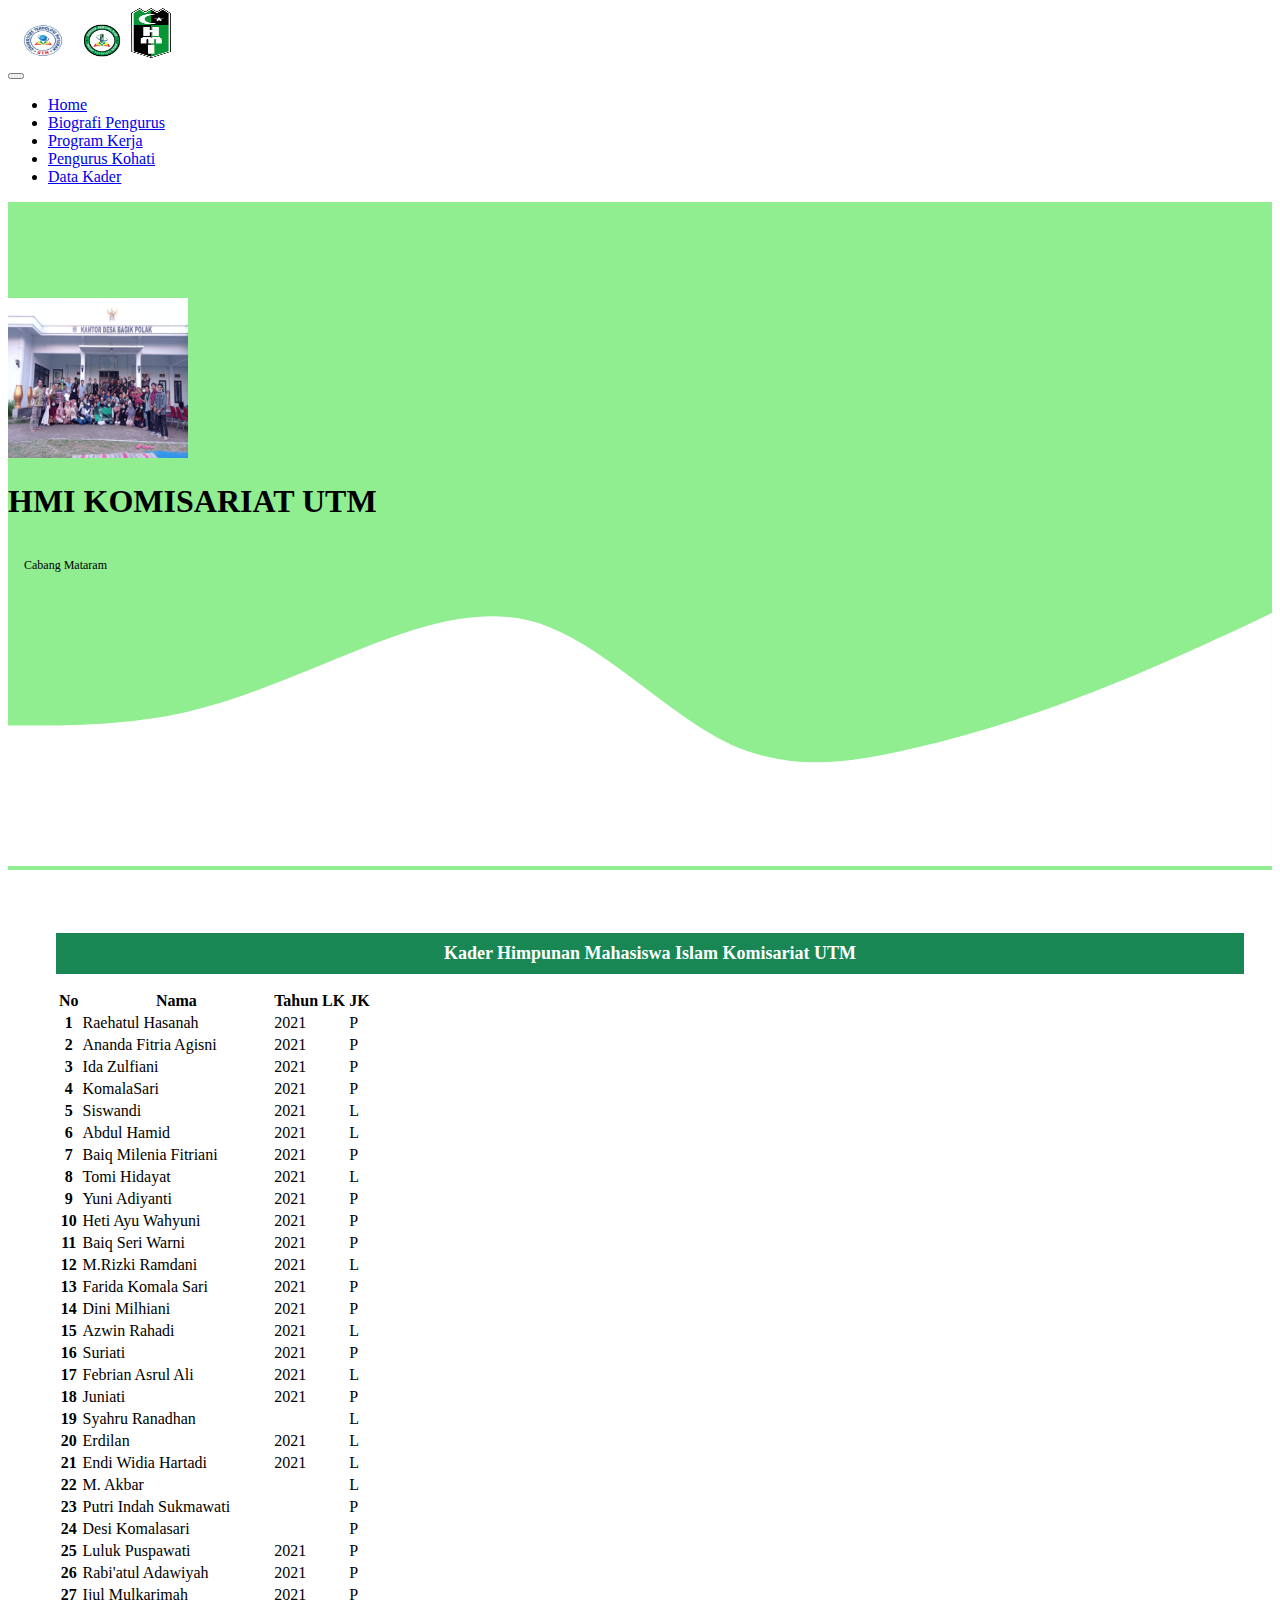
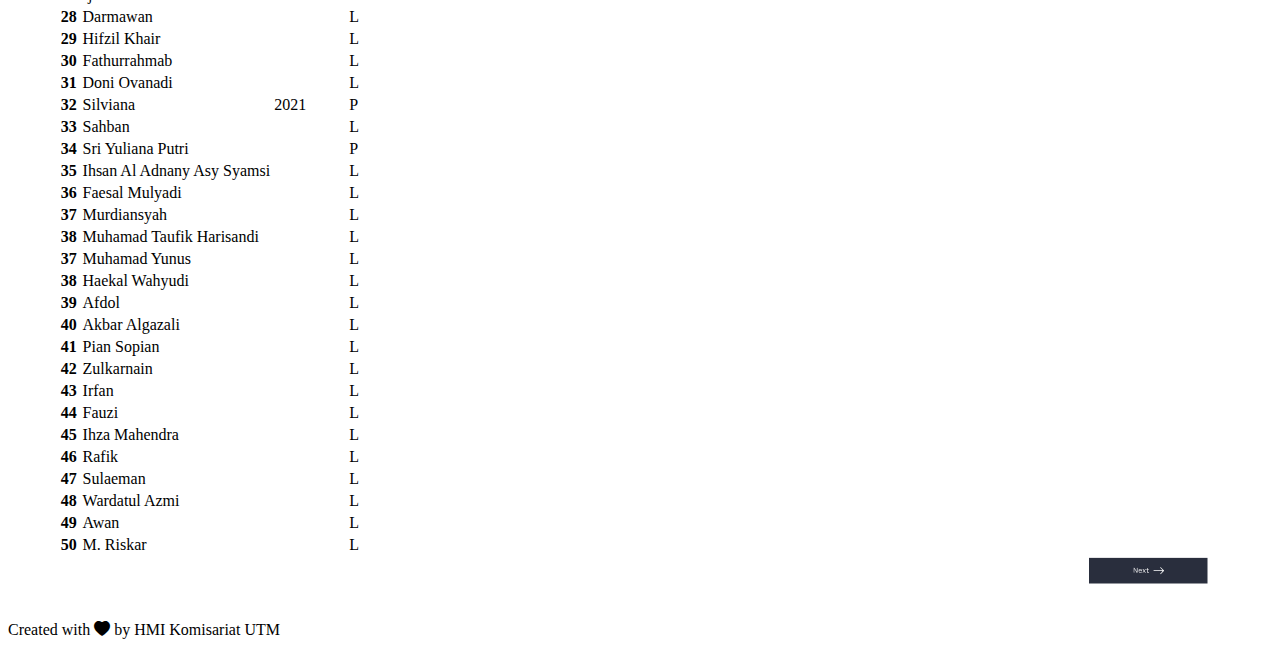
<file: kader.html>
<!DOCTYPE html>
<html lang="en">
  <head>
    <!-- Required meta tags -->
    <meta charset="utf-8" />
    <meta name="viewport" content="width=device-width, initial-scale=1" />

    <!-- Bootstrap CSS -->
    <link href="https://cdn.jsdelivr.net/npm/bootstrap@5.1.3/dist/css/bootstrap.min.css" rel="stylesheet" integrity="sha384-1BmE4kWBq78iYhFldvKuhfTAU6auU8tT94WrHftjDbrCEXSU1oBoqyl2QvZ6jIW3" crossorigin="anonymous" />

    <!-- bootstrap icon -->
    <link rel="stylesheet" href="https://cdn.jsdelivr.net/npm/bootstrap-icons@1.8.1/font/bootstrap-icons.css" />
    <!-- my css -->
    <link rel="stylesheet" href="style.css" />
    <title>HMI Kom.UTM | Cabang Mataram</title>
  </head>
  <body>
    <!-- navbar -->
    <nav class="navbar navbar-expand-lg navbar-dark bg-success shadow-sm fixed-top">
      <div class="container">
        <div class="image">
          <img src="img/utm.png" alt="" width="60" height="35" />
          <img src="img/komisariat.jpeg" alt="" width="40" height="35" class="rounded-circle" />
          <img src="img/logo-hmi.png" alt="" width="40" height="50" />
        </div>
        <button class="navbar-toggler" type="button" data-bs-toggle="collapse" data-bs-target="#navbarNav" aria-controls="navbarNav" aria-expanded="false" aria-label="Toggle navigation">
          <span class="navbar-toggler-icon"></span>
        </button>
        <div class="collapse navbar-collapse" id="navbarNav">
          <ul class="navbar-nav ms-auto">
            <li class="nav-item">
              <a class="nav-link active" aria-current="page" href="index.html">Home</a>
            </li>
            <li class="nav-item">
              <a class="nav-link" href="biografi.html">Biografi Pengurus</a>
            </li>
            <li class="nav-item">
              <a class="nav-link" href="proker.html">Program Kerja</a>
            </li>
            <li class="nav-item">
              <a class="nav-link" href="kohati.html">Pengurus Kohati</a>
            </li>
            <li class="nav-item">
              <a class="nav-link" href="kader.html">Data Kader</a>
            </li>
          </ul>
        </div>
      </div>
    </nav>
    <!-- end navbar -->

    <!-- jumbotron -->
    <section class="jumbotron text-center">
      <img src="img/fotobersama.jpeg" alt="wiya" width="180" height="160" class="rounded-circle" />
      <h1 class="display-4">HMI KOMISARIAT UTM</h1>
      <p class="lead">Cabang Mataram</p>
      <svg xmlns="http://www.w3.org/2000/svg" viewBox="0 0 1440 320">
        <path
          fill="#ffffff"
          fill-opacity="1"
          d="M0,160L34.3,160C68.6,160,137,160,206,144C274.3,128,343,96,411,69.3C480,43,549,21,617,48C685.7,75,754,149,823,181.3C891.4,213,960,203,1029,186.7C1097.1,171,1166,149,1234,122.7C1302.9,96,1371,64,1406,48L1440,32L1440,320L1405.7,320C1371.4,320,1303,320,1234,320C1165.7,320,1097,320,1029,320C960,320,891,320,823,320C754.3,320,686,320,617,320C548.6,320,480,320,411,320C342.9,320,274,320,206,320C137.1,320,69,320,34,320L0,320Z"
        ></path>
      </svg>
    </section>
    <!-- end jumbotron -->
    <!-- data -->
    <div class="tabel">
      <h2 class="sekum">Kader Himpunan Mahasiswa Islam Komisariat UTM</h2>
      <table class="table table-striped">
        <thead>
          <tr class="table-success">
            <th scope="col">No</th>
            <th scope="col">Nama</th>
            <th scope="col">Tahun LK</th>
            <th>JK</th>
          </tr>
        </thead>
        <tbody>
          <tr>
            <th scope="row">1</th>
            <td>Raehatul Hasanah</td>
            <td>2021</td>
            <td>P</td>
          </tr>
          <tr>
            <th scope="row">2</th>
            <td>Ananda Fitria Agisni</td>
            <td>2021</td>
            <td>P</td>
          </tr>
          <tr>
            <th scope="row">3</th>
            <td>Ida Zulfiani</td>
            <td>2021</td>
            <td>P</td>
          </tr>
          <tr>
            <th scope="row">4</th>
            <td>KomalaSari</td>
            <td>2021</td>
            <td>P</td>
          </tr>
          <tr>
            <th scope="row">5</th>
            <td>Siswandi</td>
            <td>2021</td>
            <td>L</td>
          </tr>
          <tr>
            <th scope="row">6</th>
            <td>Abdul Hamid</td>
            <td>2021</td>
            <td>L</td>
          </tr>
          <tr>
            <th scope="row">7</th>
            <td>Baiq Milenia Fitriani</td>
            <td>2021</td>
            <td>P</td>
          </tr>
          <tr>
            <th scope="row">8</th>
            <td>Tomi Hidayat</td>
            <td>2021</td>
            <td>L</td>
          </tr>
          <tr>
            <th scope="row">9</th>
            <td>Yuni Adiyanti</td>
            <td>2021</td>
            <td>P</td>
          </tr>
          <tr>
            <th scope="row">10</th>
            <td>Heti Ayu Wahyuni</td>
            <td>2021</td>
            <td>P</td>
          </tr>
          <tr>
            <th scope="row">11</th>
            <td>Baiq Seri Warni</td>
            <td>2021</td>
            <td>P</td>
          </tr>
          <tr>
            <th scope="row">12</th>
            <td>M.Rizki Ramdani</td>
            <td>2021</td>
            <td>L</td>
          </tr>
          <tr>
            <th scope="row">13</th>
            <td>Farida Komala Sari</td>
            <td>2021</td>
            <td>P</td>
          </tr>
          <tr>
            <th scope="row">14</th>
            <td>Dini Milhiani</td>
            <td>2021</td>
            <td>P</td>
          </tr>
          <tr>
            <th scope="row">15</th>
            <td>Azwin Rahadi</td>
            <td>2021</td>
            <td>L</td>
          </tr>
          <tr>
            <th scope="row">16</th>
            <td>Suriati</td>
            <td>2021</td>
            <td>P</td>
          </tr>
          <tr>
            <th scope="row">17</th>
            <td>Febrian Asrul Ali</td>
            <td>2021</td>
            <td>L</td>
          </tr>
          <tr>
            <th scope="row">18</th>
            <td>Juniati</td>
            <td>2021</td>
            <td>P</td>
          </tr>
          <tr>
            <th scope="row">19</th>
            <td>Syahru Ranadhan</td>
            <td></td>
            <td>L</td>
          </tr>
          <tr>
            <th scope="row">20</th>
            <td>Erdilan</td>
            <td>2021</td>
            <td>L</td>
          </tr>
          <tr>
            <th scope="row">21</th>
            <td>Endi Widia Hartadi</td>
            <td>2021</td>
            <td>L</td>
          </tr>
          <tr>
            <th scope="row">22</th>
            <td>M. Akbar</td>
            <td></td>
            <td>L</td>
          </tr>
          <tr>
            <th scope="row">23</th>
            <td>Putri Indah Sukmawati</td>
            <td></td>
            <td>P</td>
          </tr>
          <tr>
            <th scope="row">24</th>
            <td>Desi Komalasari</td>
            <td></td>
            <td>P</td>
          </tr>
          <tr>
            <th scope="row">25</th>
            <td>Luluk Puspawati</td>
            <td>2021</td>
            <td>P</td>
          </tr>
          <tr>
            <th scope="row">26</th>
            <td>Rabi'atul Adawiyah</td>
            <td>2021</td>
            <td>P</td>
          </tr>
          <tr>
            <th scope="row">27</th>
            <td>Ijul Mulkarimah</td>
            <td>2021</td>
            <td>P</td>
          </tr>
          <tr>
            <th scope="row">28</th>
            <td>Darmawan</td>
            <td></td>
            <td>L</td>
          </tr>
          <tr>
            <th scope="row">29</th>
            <td>Hifzil Khair</td>
            <td></td>
            <td>L</td>
          </tr>
          <tr>
            <th scope="row">30</th>
            <td>Fathurrahmab</td>
            <td></td>
            <td>L</td>
          </tr>
          <tr>
            <th scope="row">31</th>
            <td>Doni Ovanadi</td>
            <td></td>
            <td>L</td>
          </tr>
          <tr>
            <th scope="row">32</th>
            <td>Silviana</td>
            <td>2021</td>
            <td>P</td>
          </tr>
          <tr>
            <th scope="row">33</th>
            <td>Sahban</td>
            <td></td>
            <td>L</td>
          </tr>
          <tr>
            <th scope="row">34</th>
            <td>Sri Yuliana Putri</td>
            <td></td>
            <td>P</td>
          </tr>
          <tr>
            <th scope="row">35</th>
            <td>Ihsan Al Adnany Asy Syamsi</td>
            <td></td>
            <td>L</td>
          </tr>
          <tr>
            <th scope="row">36</th>
            <td>Faesal Mulyadi</td>
            <td></td>
            <td>L</td>
          </tr>
          <tr>
            <th scope="row">37</th>
            <td>Murdiansyah</td>
            <td></td>
            <td>L</td>
          </tr>
          <tr>
            <th scope="row">38</th>
            <td>Muhamad Taufik Harisandi</td>
            <td></td>
            <td>L</td>
          </tr>
          <tr>
            <th scope="row">37</th>
            <td>Muhamad Yunus</td>
            <td></td>
            <td>L</td>
          </tr>
          <tr>
            <th scope="row">38</th>
            <td>Haekal Wahyudi</td>
            <td></td>
            <td>L</td>
          </tr>
          <tr>
            <th scope="row">39</th>
            <td>Afdol</td>
            <td></td>
            <td>L</td>
          </tr>
          <tr>
            <th scope="row">40</th>
            <td>Akbar Algazali</td>
            <td></td>
            <td>L</td>
          </tr>
          <tr>
            <th scope="row">41</th>
            <td>Pian Sopian</td>
            <td></td>
            <td>L</td>
          </tr>
          <tr>
            <th scope="row">42</th>
            <td>Zulkarnain</td>
            <td></td>
            <td>L</td>
          </tr>
          <tr>
            <th scope="row">43</th>
            <td>Irfan</td>
            <td></td>
            <td>L</td>
          </tr>
          <tr>
            <th scope="row">44</th>
            <td>Fauzi</td>
            <td></td>
            <td>L</td>
          </tr>
          <tr>
            <th scope="row">45</th>
            <td>Ihza Mahendra</td>
            <td></td>
            <td>L</td>
          </tr>
          <tr>
            <th scope="row">46</th>
            <td>Rafik</td>
            <td></td>
            <td>L</td>
          </tr>
          <tr>
            <th scope="row">47</th>
            <td>Sulaeman</td>
            <td></td>
            <td>L</td>
          </tr>
          <tr>
            <th scope="row">48</th>
            <td>Wardatul Azmi</td>
            <td></td>
            <td>L</td>
          </tr>
          <tr>
            <th scope="row">49</th>
            <td>Awan</td>
            <td></td>
            <td>L</td>
          </tr>
          <tr>
            <th scope="row">50</th>
            <td>M. Riskar</td>
            <td></td>
            <td>L</td>
          </tr>
        </tbody>
      </table>
      <a class="next" href="selengkapnya.html"><img src="img/Next_Button.png" alt="" /></a>
    </div>

    <!-- end data -->
    <!-- footer -->
    <footer class="bg-success text-white text-center pb-5 pt-3">
      <p>Created with <i class="bi bi-heart-fill text-danger"></i> by HMI Komisariat UTM</p>
    </footer>
    <!-- end footer -->
    <script src="https://cdn.jsdelivr.net/npm/bootstrap@5.1.3/dist/js/bootstrap.bundle.min.js" integrity="sha384-ka7Sk0Gln4gmtz2MlQnikT1wXgYsOg+OMhuP+IlRH9sENBO0LRn5q+8nbTov4+1p" crossorigin="anonymous"></script>
  </body>
</html>
</file>
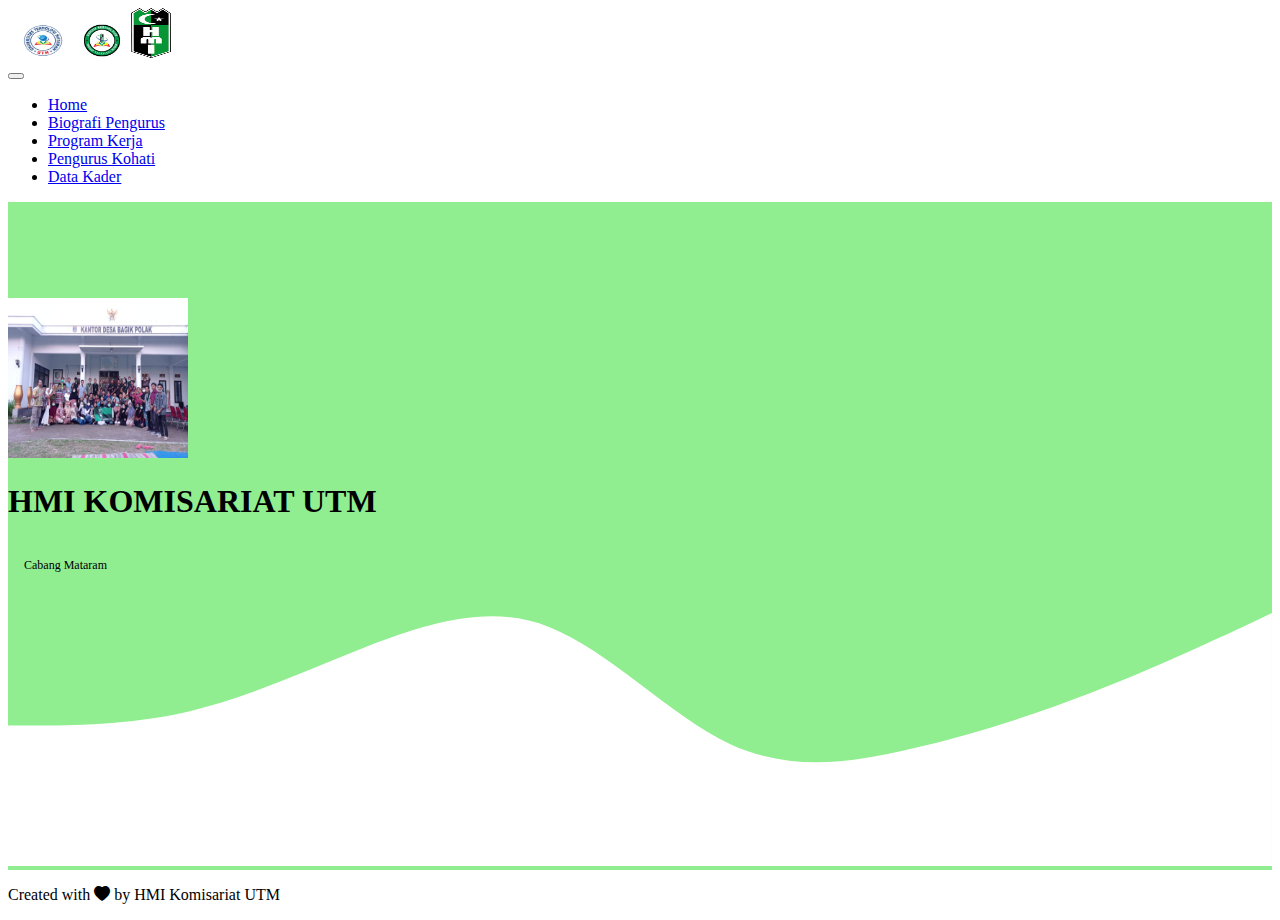
<file: kohati.html>
<!DOCTYPE html>
<html lang="en">
  <head>
    <!-- Required meta tags -->
    <meta charset="utf-8" />
    <meta name="viewport" content="width=device-width, initial-scale=1" />

    <!-- Bootstrap CSS -->
    <link href="https://cdn.jsdelivr.net/npm/bootstrap@5.1.3/dist/css/bootstrap.min.css" rel="stylesheet" integrity="sha384-1BmE4kWBq78iYhFldvKuhfTAU6auU8tT94WrHftjDbrCEXSU1oBoqyl2QvZ6jIW3" crossorigin="anonymous" />

    <!-- bootstrap icon -->
    <link rel="stylesheet" href="https://cdn.jsdelivr.net/npm/bootstrap-icons@1.8.1/font/bootstrap-icons.css" />
    <!-- my css -->
    <link rel="stylesheet" href="style.css" />
    <title>HMI Kom.UTM | Cabang Mataram</title>
  </head>
  <body>
    <!-- navbar -->
    <nav class="navbar navbar-expand-lg navbar-dark bg-success shadow-sm fixed-top">
      <div class="container">
        <div class="image">
          <img src="img/utm.png" alt="" width="60" height="35" />
          <img src="img/komisariat.jpeg" alt="" width="40" height="35" class="rounded-circle" />
          <img src="img/logo-hmi.png" alt="" width="40" height="50" />
        </div>
        <button class="navbar-toggler" type="button" data-bs-toggle="collapse" data-bs-target="#navbarNav" aria-controls="navbarNav" aria-expanded="false" aria-label="Toggle navigation">
          <span class="navbar-toggler-icon"></span>
        </button>
        <div class="collapse navbar-collapse" id="navbarNav">
          <ul class="navbar-nav ms-auto">
            <li class="nav-item">
              <a class="nav-link active" aria-current="page" href="index.html">Home</a>
            </li>
            <li class="nav-item">
              <a class="nav-link" href="biografi.html">Biografi Pengurus</a>
            </li>
            <li class="nav-item">
              <a class="nav-link" href="proker.html">Program Kerja</a>
            </li>
            <li class="nav-item">
              <a class="nav-link" href="kohati.html">Pengurus Kohati</a>
            </li>
            <li class="nav-item">
              <a class="nav-link" href="kader.html">Data Kader</a>
            </li>
          </ul>
        </div>
      </div>
    </nav>
    <!-- end navbar -->

    <!-- jumbotron -->
    <section class="jumbotron text-center">
      <img src="img/fotobersama.jpeg" alt="wiya" width="180" height="160" class="rounded-circle" />
      <h1 class="display-4">HMI KOMISARIAT UTM</h1>
      <p class="lead">Cabang Mataram</p>
      <svg xmlns="http://www.w3.org/2000/svg" viewBox="0 0 1440 320">
        <path
          fill="#ffffff"
          fill-opacity="1"
          d="M0,160L34.3,160C68.6,160,137,160,206,144C274.3,128,343,96,411,69.3C480,43,549,21,617,48C685.7,75,754,149,823,181.3C891.4,213,960,203,1029,186.7C1097.1,171,1166,149,1234,122.7C1302.9,96,1371,64,1406,48L1440,32L1440,320L1405.7,320C1371.4,320,1303,320,1234,320C1165.7,320,1097,320,1029,320C960,320,891,320,823,320C754.3,320,686,320,617,320C548.6,320,480,320,411,320C342.9,320,274,320,206,320C137.1,320,69,320,34,320L0,320Z"
        ></path>
      </svg>
    </section>
    <!-- end jumbotron -->
    <!-- footer -->
    <footer class="bg-success text-white text-center pb-5">
      <p>Created with <i class="bi bi-heart-fill text-danger"></i> by HMI Komisariat UTM</p>
    </footer>
    <!-- end footer -->
    <script src="https://cdn.jsdelivr.net/npm/bootstrap@5.1.3/dist/js/bootstrap.bundle.min.js" integrity="sha384-ka7Sk0Gln4gmtz2MlQnikT1wXgYsOg+OMhuP+IlRH9sENBO0LRn5q+8nbTov4+1p" crossorigin="anonymous"></script>
  </body>
</html>
</file>
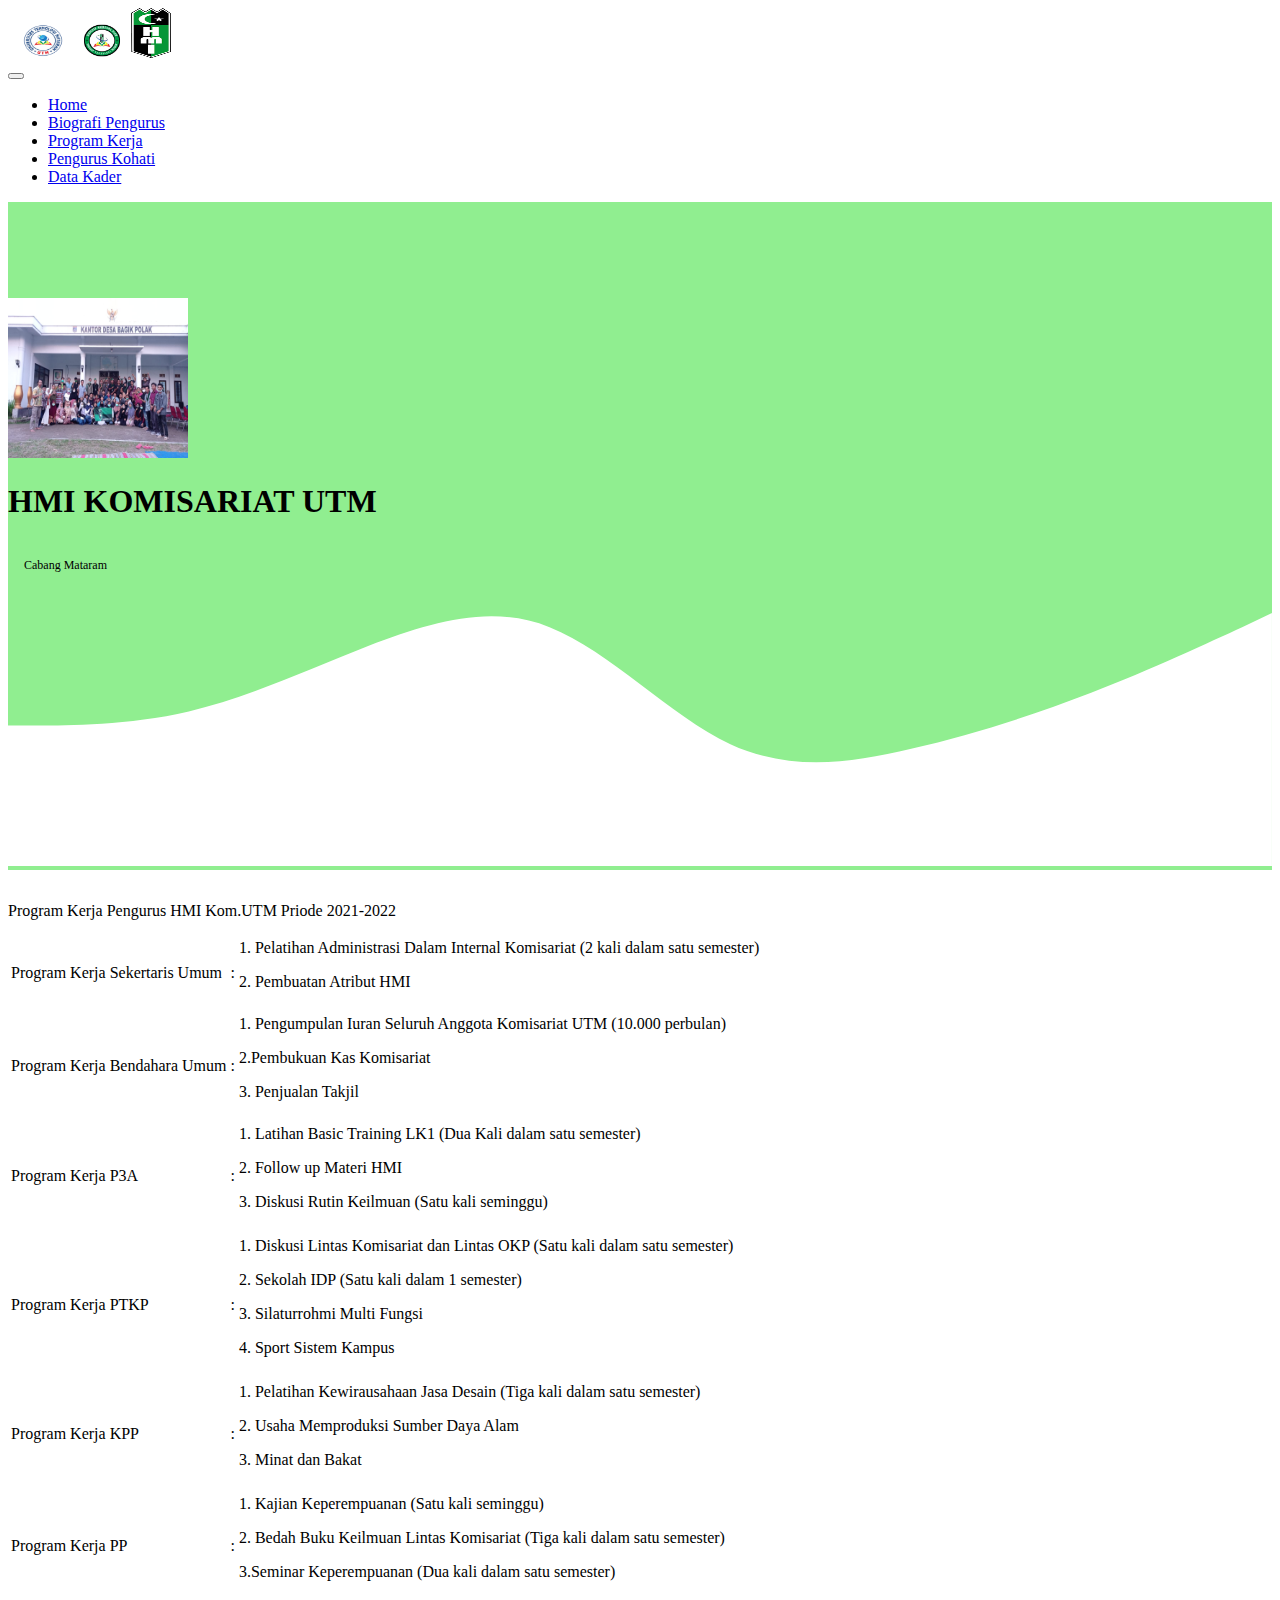
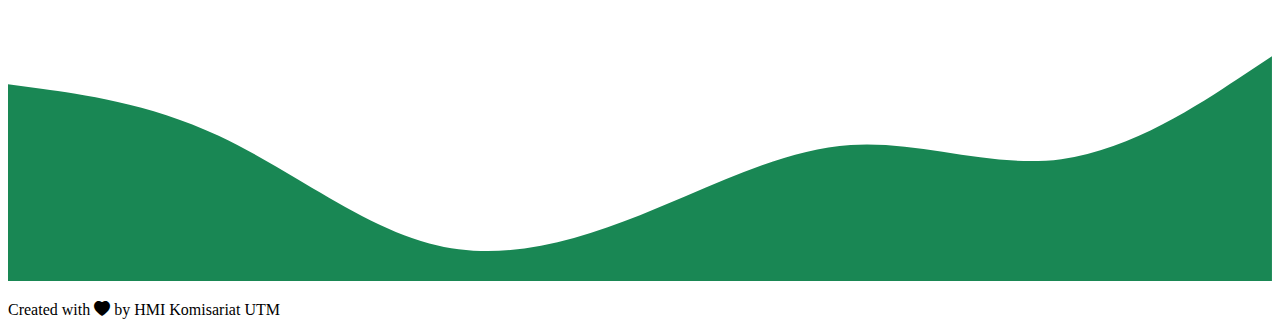
<file: proker.html>
<!DOCTYPE html>
<html lang="en">
  <head>
    <!-- Required meta tags -->
    <meta charset="utf-8" />
    <meta name="viewport" content="width=device-width, initial-scale=1" />

    <!-- Bootstrap CSS -->
    <link href="https://cdn.jsdelivr.net/npm/bootstrap@5.1.3/dist/css/bootstrap.min.css" rel="stylesheet" integrity="sha384-1BmE4kWBq78iYhFldvKuhfTAU6auU8tT94WrHftjDbrCEXSU1oBoqyl2QvZ6jIW3" crossorigin="anonymous" />

    <!-- bootstrap icon -->
    <link rel="stylesheet" href="https://cdn.jsdelivr.net/npm/bootstrap-icons@1.8.1/font/bootstrap-icons.css" />
    <!-- my css -->
    <link rel="stylesheet" href="style.css" />
    <title>HMI Kom.UTM | Cabang Mataram</title>
  </head>
  <body>
    <!-- navbar -->
    <nav class="navbar navbar-expand-lg navbar-dark bg-success shadow-sm fixed-top">
      <div class="container">
        <div class="image">
            <img src="img/utm.png" alt="" width="60" height="35" />
            <img src="img/komisariat.jpeg" alt="" width="40" height="35" class="rounded-circle" />
            <img src="img/logo-hmi.png" alt="" width="40" height="50" />
          </div>
        <button class="navbar-toggler" type="button" data-bs-toggle="collapse" data-bs-target="#navbarNav" aria-controls="navbarNav" aria-expanded="false" aria-label="Toggle navigation">
          <span class="navbar-toggler-icon"></span>
        </button>
        <div class="collapse navbar-collapse" id="navbarNav">
          <ul class="navbar-nav ms-auto">
            <li class="nav-item">
              <a class="nav-link active" aria-current="page" href="index.html">Home</a>
            </li>
            <li class="nav-item">
              <a class="nav-link" href="biografi.html">Biografi Pengurus</a>
            </li>
            <li class="nav-item">
              <a class="nav-link" href="proker.html">Program Kerja</a>
            </li>
            <li class="nav-item">
              <a class="nav-link" href="kohati.html">Pengurus Kohati</a>
            </li>
            <li class="nav-item">
              <a class="nav-link" href="kader.html">Data Kader</a>
            </li>
          </ul>
        </div>
      </div>
    </nav>
    <!-- end navbar -->

    <!-- jumbotron -->
    <section class="jumbotron text-center">
      <img src="img/fotobersama.jpeg" alt="wiya" width="180" height="160" class="rounded-circle" />
      <h1 class="display-4">HMI KOMISARIAT UTM</h1>
      <p class="lead">Cabang Mataram</p>
      <svg xmlns="http://www.w3.org/2000/svg" viewBox="0 0 1440 320">
        <path
          fill="#ffffff"
          fill-opacity="1"
          d="M0,160L34.3,160C68.6,160,137,160,206,144C274.3,128,343,96,411,69.3C480,43,549,21,617,48C685.7,75,754,149,823,181.3C891.4,213,960,203,1029,186.7C1097.1,171,1166,149,1234,122.7C1302.9,96,1371,64,1406,48L1440,32L1440,320L1405.7,320C1371.4,320,1303,320,1234,320C1165.7,320,1097,320,1029,320C960,320,891,320,823,320C754.3,320,686,320,617,320C548.6,320,480,320,411,320C342.9,320,274,320,206,320C137.1,320,69,320,34,320L0,320Z"
        ></path>
      </svg>
    </section>
    <!-- end jumbotron -->
    <!-- prokrt -->
    <!-- hmi -->
    <section id="hmi">
      <div class="container">
        <p class="text-center">Program Kerja Pengurus HMI Kom.UTM Priode 2021-2022</p>
          <table class="table">
            <tbody>
              <tr>
                <td>Program Kerja Sekertaris Umum</td>
                <td>:</td>
                <td>1. Pelatihan Administrasi Dalam Internal Komisariat (2 kali dalam satu semester) 
                    <p></p>
                    <p>2. Pembuatan Atribut HMI</p></td>
              </tr>
              <tr></tr>
              <tr></tr>
              <tr>
                <td>Program Kerja Bendahara Umum</td>
                <td>:</td>
                <td>1. Pengumpulan Iuran Seluruh Anggota Komisariat UTM (10.000 perbulan) 
                    <p></p>
                    <p>2.Pembukuan Kas Komisariat</p> 
                    <p>3. Penjualan Takjil</p></td>
              </tr>
              <tr></tr>
              <tr></tr>
              <tr>
                <td>Program Kerja P3A</td>
                <td>:</td>
                <td>1.  Latihan Basic Training LK1 (Dua Kali dalam satu semester) 
                    <p></p>
                    <p>2. Follow up Materi HMI</p> 
                    <p>3. Diskusi Rutin Keilmuan (Satu kali seminggu)</p></td>
              </tr>
              <tr></tr>
              <tr></tr>
              <tr></tr>
              <tr>
                <td>Program Kerja PTKP</td>
                <td>:</td>
                <td>1. Diskusi Lintas Komisariat dan Lintas OKP (Satu kali dalam satu semester)
                    <p></p>
                    <p>2. Sekolah IDP (Satu kali dalam 1 semester)</p>
                    <p>3. Silaturrohmi Multi Fungsi</p>
                    <p>4. Sport Sistem Kampus</p>
                </td>
              </tr>
              <tr></tr>
              <tr></tr>
              <tr></tr>
              <tr>
                <td>Program Kerja KPP</td>
                <td>:</td>
                <td>1. Pelatihan Kewirausahaan Jasa Desain (Tiga kali dalam satu semester)
                    <p></p>
                    <p>2. Usaha Memproduksi Sumber Daya Alam</p>
                    <p>3. Minat dan Bakat</p>
                </td>
              </tr>
              <tr></tr>
              <tr></tr>
              <tr></tr>
              <tr>
                <td>Program Kerja PP</td>
                <td>:</td>
                <td>1. Kajian Keperempuanan (Satu kali seminggu)
                    <p></p>
                    <p>2. Bedah Buku Keilmuan Lintas Komisariat (Tiga kali dalam satu semester)</p>
                    <p>3.Seminar Keperempuanan (Dua kali dalam satu semester) </p>
                </td>
              </tr>
            </tbody>
          </table>
        </div>
      </div>
      <svg xmlns="http://www.w3.org/2000/svg" viewBox="0 0 1440 320">
        <path
          fill="#198754"
          fill-opacity="1"
          d="M0,96L40,101.3C80,107,160,117,240,154.7C320,192,400,256,480,277.3C560,299,640,277,720,245.3C800,213,880,171,960,165.3C1040,160,1120,192,1200,181.3C1280,171,1360,117,1400,90.7L1440,64L1440,320L1400,320C1360,320,1280,320,1200,320C1120,320,1040,320,960,320C880,320,800,320,720,320C640,320,560,320,480,320C400,320,320,320,240,320C160,320,80,320,40,320L0,320Z"
        ></path>
      </svg>
    </section>
    </section>
    <!-- end about -->
    <!-- end proker -->
    <!-- footer -->
    <footer class="bg-success text-white text-center pb-5">
      <p>Created with <i class="bi bi-heart-fill text-danger"></i> by HMI Komisariat UTM</p>
    </footer>
    <!-- end footer -->
    <script src="https://cdn.jsdelivr.net/npm/bootstrap@5.1.3/dist/js/bootstrap.bundle.min.js" integrity="sha384-ka7Sk0Gln4gmtz2MlQnikT1wXgYsOg+OMhuP+IlRH9sENBO0LRn5q+8nbTov4+1p" crossorigin="anonymous"></script>
  </body>
</html>
</file>
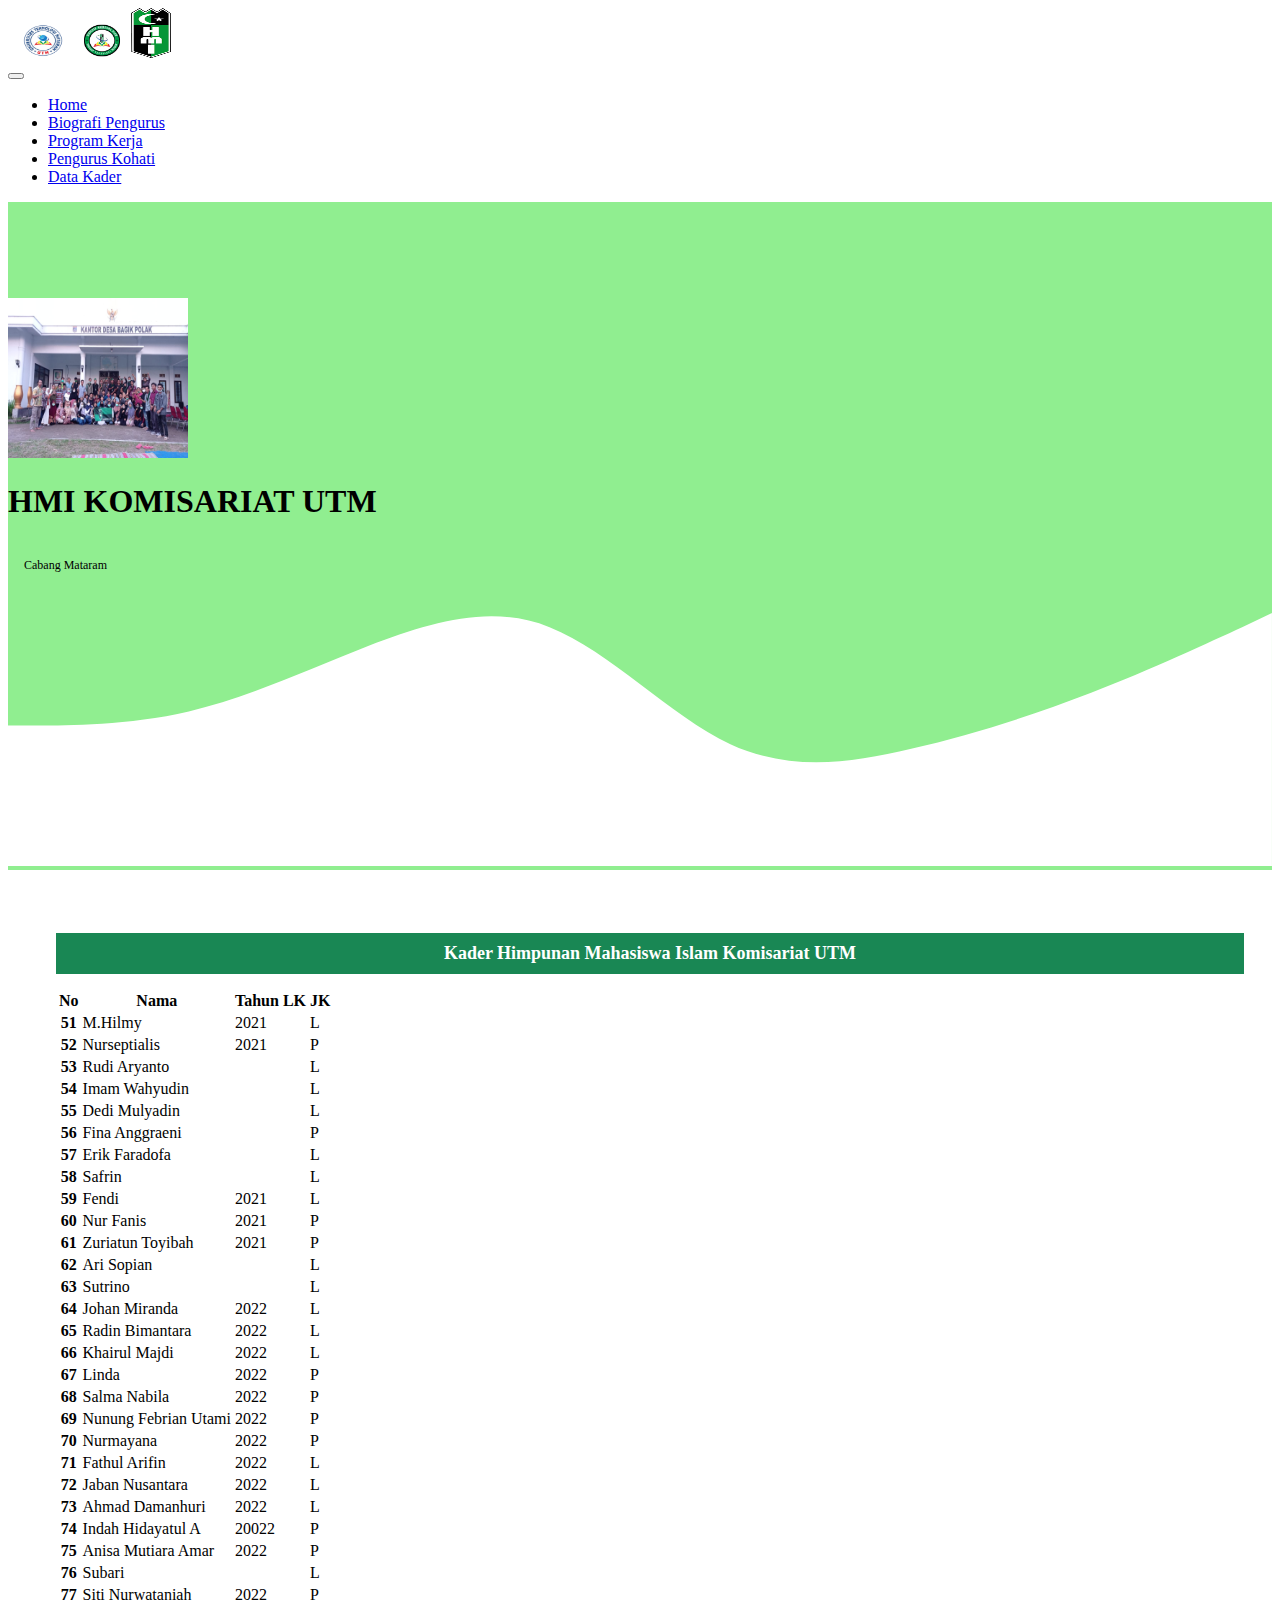
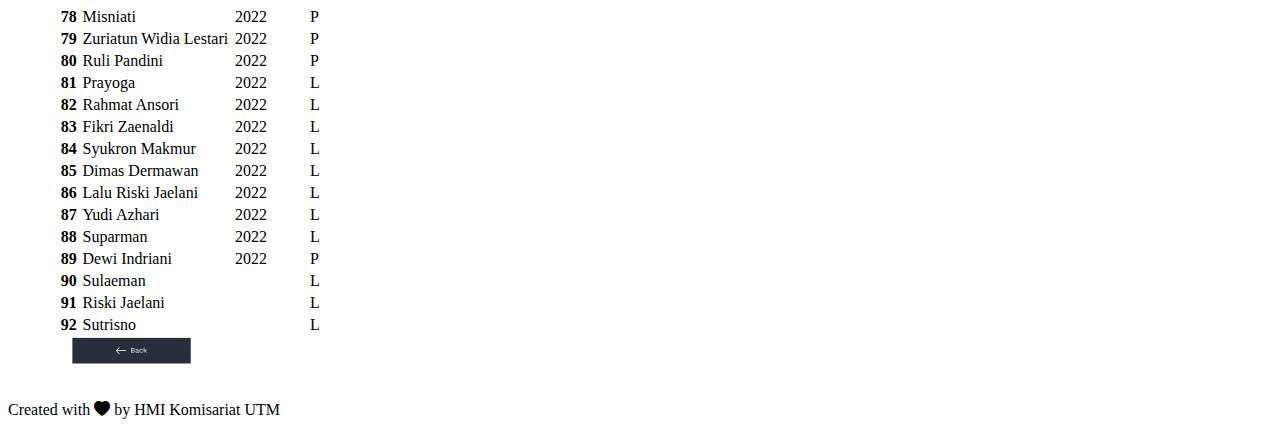
<file: selengkapnya.html>
<!DOCTYPE html>
<html lang="en">
  <head>
    <!-- Required meta tags -->
    <meta charset="utf-8" />
    <meta name="viewport" content="width=device-width, initial-scale=1" />

    <!-- Bootstrap CSS -->
    <link href="https://cdn.jsdelivr.net/npm/bootstrap@5.1.3/dist/css/bootstrap.min.css" rel="stylesheet" integrity="sha384-1BmE4kWBq78iYhFldvKuhfTAU6auU8tT94WrHftjDbrCEXSU1oBoqyl2QvZ6jIW3" crossorigin="anonymous" />

    <!-- bootstrap icon -->
    <link rel="stylesheet" href="https://cdn.jsdelivr.net/npm/bootstrap-icons@1.8.1/font/bootstrap-icons.css" />
    <!-- my css -->
    <link rel="stylesheet" href="style.css" />
    <title>HMI Kom.UTM | Cabang Mataram</title>
  </head>
  <body>
    <!-- navbar -->
    <nav class="navbar navbar-expand-lg navbar-dark bg-success shadow-sm fixed-top">
      <div class="container">
        <div class="image">
          <img src="img/utm.png" alt="" width="60" height="35" />
          <img src="img/komisariat.jpeg" alt="" width="40" height="35" class="rounded-circle" />
          <img src="img/logo-hmi.png" alt="" width="40" height="50" />
        </div>
        <button class="navbar-toggler" type="button" data-bs-toggle="collapse" data-bs-target="#navbarNav" aria-controls="navbarNav" aria-expanded="false" aria-label="Toggle navigation">
          <span class="navbar-toggler-icon"></span>
        </button>
        <div class="collapse navbar-collapse" id="navbarNav">
          <ul class="navbar-nav ms-auto">
            <li class="nav-item">
              <a class="nav-link active" aria-current="page" href="index.html">Home</a>
            </li>
            <li class="nav-item">
              <a class="nav-link" href="biografi.html">Biografi Pengurus</a>
            </li>
            <li class="nav-item">
              <a class="nav-link" href="proker.html">Program Kerja</a>
            </li>
            <li class="nav-item">
              <a class="nav-link" href="kohati.html">Pengurus Kohati</a>
            </li>
            <li class="nav-item">
              <a class="nav-link" href="kader.html">Data Kader</a>
            </li>
          </ul>
        </div>
      </div>
    </nav>
    <!-- end navbar -->

    <!-- jumbotron -->
    <section class="jumbotron text-center">
      <img src="img/fotobersama.jpeg" alt="wiya" width="180" height="160" class="rounded-circle" />
      <h1 class="display-4">HMI KOMISARIAT UTM</h1>
      <p class="lead">Cabang Mataram</p>
      <svg xmlns="http://www.w3.org/2000/svg" viewBox="0 0 1440 320">
        <path
          fill="#ffffff"
          fill-opacity="1"
          d="M0,160L34.3,160C68.6,160,137,160,206,144C274.3,128,343,96,411,69.3C480,43,549,21,617,48C685.7,75,754,149,823,181.3C891.4,213,960,203,1029,186.7C1097.1,171,1166,149,1234,122.7C1302.9,96,1371,64,1406,48L1440,32L1440,320L1405.7,320C1371.4,320,1303,320,1234,320C1165.7,320,1097,320,1029,320C960,320,891,320,823,320C754.3,320,686,320,617,320C548.6,320,480,320,411,320C342.9,320,274,320,206,320C137.1,320,69,320,34,320L0,320Z"
        ></path>
      </svg>
    </section>
    <!-- end jumbotron -->
    <!-- data -->
    <div class="tabel">
      <h2 class="sekum">Kader Himpunan Mahasiswa Islam Komisariat UTM</h2>
      <table class="table table-striped">
        <thead>
          <tr class="table-success">
            <th scope="col">No</th>
            <th scope="col">Nama</th>
            <th scope="col">Tahun LK</th>
            <th>JK</th>
          </tr>
        </thead>
        <tbody>
          <tr>
            <th scope="row">51</th>
            <td>M.Hilmy</td>
            <td>2021</td>
            <td>L</td>
          </tr>
          <tr>
            <th scope="row">52</th>
            <td>Nurseptialis</td>
            <td>2021</td>
            <td>P</td>
          </tr>
          <tr>
            <th scope="row">53</th>
            <td>Rudi Aryanto</td>
            <td></td>
            <td>L</td>
          </tr>
          <tr>
            <th scope="row">54</th>
            <td>Imam Wahyudin</td>
            <td></td>
            <td>L</td>
          </tr>
          <tr>
            <th scope="row">55</th>
            <td>Dedi Mulyadin</td>
            <td></td>
            <td>L</td>
          </tr>
          <tr>
            <th scope="row">56</th>
            <td>Fina Anggraeni</td>
            <td></td>
            <td>P</td>
          </tr>
          <tr>
            <th scope="row">57</th>
            <td>Erik Faradofa</td>
            <td></td>
            <td>L</td>
          </tr>
          <tr>
            <th scope="row">58</th>
            <td>Safrin</td>
            <td></td>
            <td>L</td>
          </tr>
          <tr>
            <th scope="row">59</th>
            <td>Fendi</td>
            <td>2021</td>
            <td>L</td>
          </tr>
          <tr>
            <th scope="row">60</th>
            <td>Nur Fanis</td>
            <td>2021</td>
            <td>P</td>
          </tr>
          <tr>
            <th scope="row">61</th>
            <td>Zuriatun Toyibah</td>
            <td>2021</td>
            <td>P</td>
          </tr>
          <tr>
            <th scope="row">62</th>
            <td>Ari Sopian</td>
            <td></td>
            <td>L</td>
          </tr>
          <tr>
            <th scope="row">63</th>
            <td>Sutrino</td>
            <td></td>
            <td>L</td>
          </tr>
          <tr>
            <th scope="row">64</th>
            <td>Johan Miranda</td>
            <td>2022</td>
            <td>L</td>
          </tr>
          <tr>
            <th scope="row">65</th>
            <td>Radin Bimantara</td>
            <td>2022</td>
            <td>L</td>
          </tr>
          <tr>
            <th scope="row">66</th>
            <td>Khairul Majdi</td>
            <td>2022</td>
            <td>L</td>
          </tr>
          <tr>
            <th scope="row">67</th>
            <td>Linda</td>
            <td>2022</td>
            <td>P</td>
          </tr>
          <tr>
            <th scope="row">68</th>
            <td>Salma Nabila</td>
            <td>2022</td>
            <td>P</td>
          </tr>
          <tr>
            <th scope="row">69</th>
            <td>Nunung Febrian Utami</td>
            <td>2022</td>
            <td>P</td>
          </tr>
          <tr>
            <th scope="row">70</th>
            <td>Nurmayana</td>
            <td>2022</td>
            <td>P</td>
          </tr>
          <tr>
            <th scope="row">71</th>
            <td>Fathul Arifin</td>
            <td>2022</td>
            <td>L</td>
          </tr>
          <tr>
            <th scope="row">72</th>
            <td>Jaban Nusantara</td>
            <td>2022</td>
            <td>L</td>
          </tr>
          <tr>
            <th scope="row">73</th>
            <td>Ahmad Damanhuri</td>
            <td>2022</td>
            <td>L</td>
          </tr>
          <tr>
            <th scope="row">74</th>
            <td>Indah Hidayatul A</td>
            <td>20022</td>
            <td>P</td>
          </tr>
          <tr>
            <th scope="row">75</th>
            <td>Anisa Mutiara Amar</td>
            <td>2022</td>
            <td>P</td>
          </tr>
          <tr>
            <th scope="row">76</th>
            <td>Subari</td>
            <td></td>
            <td>L</td>
          </tr>
          <tr>
            <th scope="row">77</th>
            <td>Siti Nurwataniah</td>
            <td>2022</td>
            <td>P</td>
          </tr>
          <tr>
            <th scope="row">78</th>
            <td>Misniati</td>
            <td>2022</td>
            <td>P</td>
          </tr>
          <tr>
            <th scope="row">79</th>
            <td>Zuriatun Widia Lestari</td>
            <td>2022</td>
            <td>P</td>
          </tr>
          <tr>
            <th scope="row">80</th>
            <td>Ruli Pandini</td>
            <td>2022</td>
            <td>P</td>
          </tr>
          <tr>
            <th scope="row">81</th>
            <td>Prayoga</td>
            <td>2022</td>
            <td>L</td>
          </tr>
          <tr>
            <th scope="row">82</th>
            <td>Rahmat Ansori</td>
            <td>2022</td>
            <td>L</td>
          </tr>
          <tr>
            <th scope="row">83</th>
            <td>Fikri Zaenaldi</td>
            <td>2022</td>
            <td>L</td>
          </tr>
          <tr>
            <th scope="row">84</th>
            <td>Syukron Makmur</td>
            <td>2022</td>
            <td>L</td>
          </tr>
          <tr>
            <th scope="row">85</th>
            <td>Dimas Dermawan</td>
            <td>2022</td>
            <td>L</td>
          </tr>
          <tr>
            <th scope="row">86</th>
            <td>Lalu Riski Jaelani</td>
            <td>2022</td>
            <td>L</td>
          </tr>
          <tr>
            <th scope="row">87</th>
            <td>Yudi Azhari</td>
            <td>2022</td>
            <td>L</td>
          </tr>
          <tr>
            <th scope="row">88</th>
            <td>Suparman</td>
            <td>2022</td>
            <td>L</td>
          </tr>
          <tr>
            <th scope="row">89</th>
            <td>Dewi Indriani</td>
            <td>2022</td>
            <td>P</td>
          </tr>
          <tr>
            <th scope="row">90</th>
            <td>Sulaeman</td>
            <td></td>
            <td>L</td>
          </tr>
          <tr>
            <th scope="row">91</th>
            <td>Riski Jaelani</td>
            <td></td>
            <td>L</td>
          </tr>
          <tr>
            <th scope="row">92</th>
            <td>Sutrisno</td>
            <td></td>
            <td>L</td>
          </tr>
        </tbody>
      </table>
      <a class="back" href="kader.html"><img src="img/Back_Button.png" alt="" /></a>
    </div>

    <!-- end data -->
    <!-- footer -->
    <footer class="bg-success text-white text-center pb-5 pt-3">
      <p>Created with <i class="bi bi-heart-fill text-danger"></i> by HMI Komisariat UTM</p>
    </footer>
    <!-- end footer -->
    <script src="https://cdn.jsdelivr.net/npm/bootstrap@5.1.3/dist/js/bootstrap.bundle.min.js" integrity="sha384-ka7Sk0Gln4gmtz2MlQnikT1wXgYsOg+OMhuP+IlRH9sENBO0LRn5q+8nbTov4+1p" crossorigin="anonymous"></script>
  </body>
</html>
</file>
<file: style.css>
.jumbotron {
  padding-top: 6rem;
  background-color: lightgreen;
}

.image img {
  padding-left: 5px;
}
#sambutan {
  background-color: lightgreen;
}
section {
  padding-top: 1rem;
}
.tengah img {
  display: block;
  margin-left: auto;
  margin-right: auto;
}
.sekum {
  font-size: 18px;
  font-weight: bold;
  background-color: #198754;
  padding: 10px;
  width: 100%;
  text-align: center;
  color: #fff;
}
.lead {
  font-size: 12px;
  font-weight: 300;
  padding-left: 1rem;
  padding-top: 1rem;
}

.leadi {
  font-size: 10px;
  font-weight: 300;
  padding-left: 1rem;
  padding-top: 1rem;
}
.galeri {
  padding-top: 2rem;
  padding-bottom: 1rem;
}
.text {
  text-align: center;
  font-size: 8px;
  margin-bottom: 0px;
}
.tabel {
  padding: 3rem;
}

.next {
  float: right;
  padding-bottom: 2rem;
  margin-right: 1rem;
}
.back {
  float: left;
  padding-bottom: 2rem;
  padding-left: 1rem;
}
</file>
